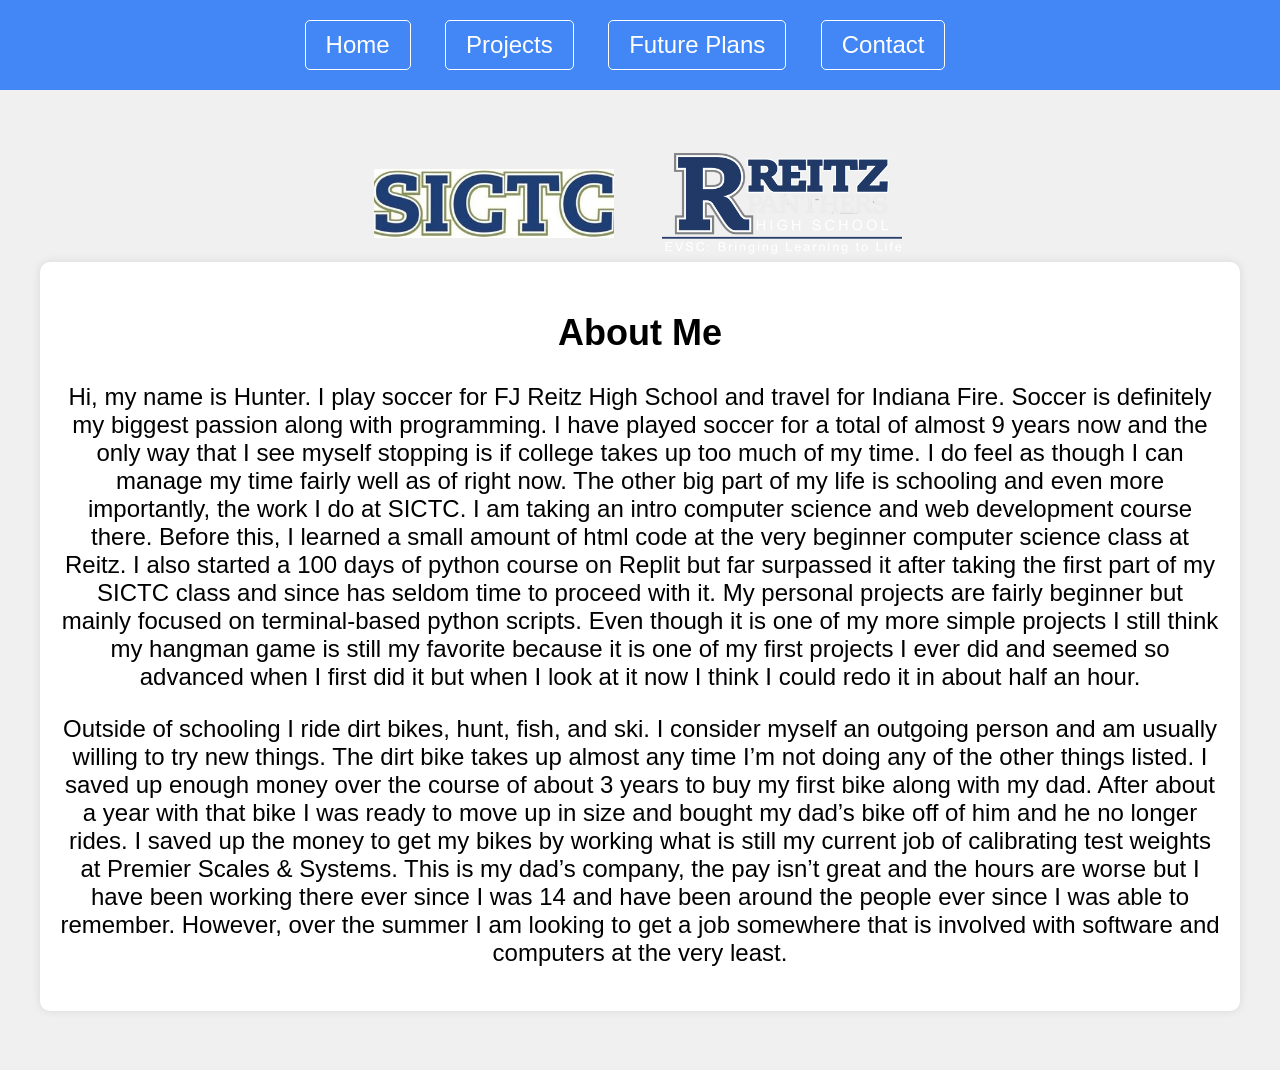
<file: HTML-CSS-JavaScript/Portfolio Website/index.html>
<!DOCTYPE html>
<html lang="en">
<head>
    <meta charset="UTF-8">
    <meta name="viewport" content="width=device-width, initial-scale=1.0">
    <title>Hunter Hargett</title>
    <link rel="stylesheet" href="styles.css">
</head>
<body>
    <header>
        <nav>
            <ul>
                <li><button type="button" class="btn btn-light"><a href="index.html">Home</a></button></li>
                <li><button type="button" class="btn btn-light"><a href="projects.html">Projects</a></button></li>
                <li><button type="button" class="btn btn-light"><a href="future.html">Future Plans</a></button></li>
                <li><button type="button" class="btn btn-light"><a href="contact.html">Contact</a></button></li>
            </ul>
        </nav>
    </header>
    <main>
        <ul id="logos">
            <li><img src="assets/SICTCLogo.jpg" alt="SICTC Logo"  id="sictc-logo"></li>
            <li><img src="assets/reitzLogo.png" alt="Reitz Logo" id="reitz-logo"></li>
        </ul>
        <div id="about-section">
            <h2>About Me</h2>
            <!--Copied From Doc-->
            <p>Hi, my name is Hunter. I play soccer for FJ Reitz High School and travel for Indiana Fire. Soccer is definitely my biggest passion along with programming. I have played soccer for a total of almost 9 years now and the only way that I see myself stopping is if college takes up too much of my time. I do feel as though I can manage my time fairly well as of right now. The other big part of my life is schooling and even more importantly, the work I do at SICTC. I am taking an intro computer science and web development course there. Before this, I learned a small amount of html code at the very beginner computer science class at Reitz. I also started a 100 days of python course on Replit but far surpassed it after taking the first part of my SICTC class and since has seldom time to proceed with it. My personal projects are fairly beginner but mainly focused on terminal-based python scripts. Even though it is one of my more simple projects I still think my hangman game is still my favorite because it is one of my first projects I ever did and seemed so advanced when I first did it but when I look at it now I think I could redo it in about half an hour. </p>
            <p>Outside of schooling I ride dirt bikes, hunt, fish, and ski. I consider myself an outgoing person and am usually willing to try new things. The dirt bike takes up almost any time I’m not doing any of the other things listed. I saved up enough money over the course of about 3 years to buy my first bike along with my dad. After about a year with that bike I was ready to move up in size and bought my dad’s bike off of him and he no longer rides. I saved up the money to get my bikes by working what is still my current job of calibrating test weights at Premier Scales & Systems. This is my dad’s company, the pay isn’t great and the hours are worse but I have been working there ever since I was 14 and have been around the people ever since I was able to remember. However, over the summer I am looking to get a job somewhere that is involved with software and computers at the very least. </p>
        </div>
    </main>
</body>
</html>
</file>
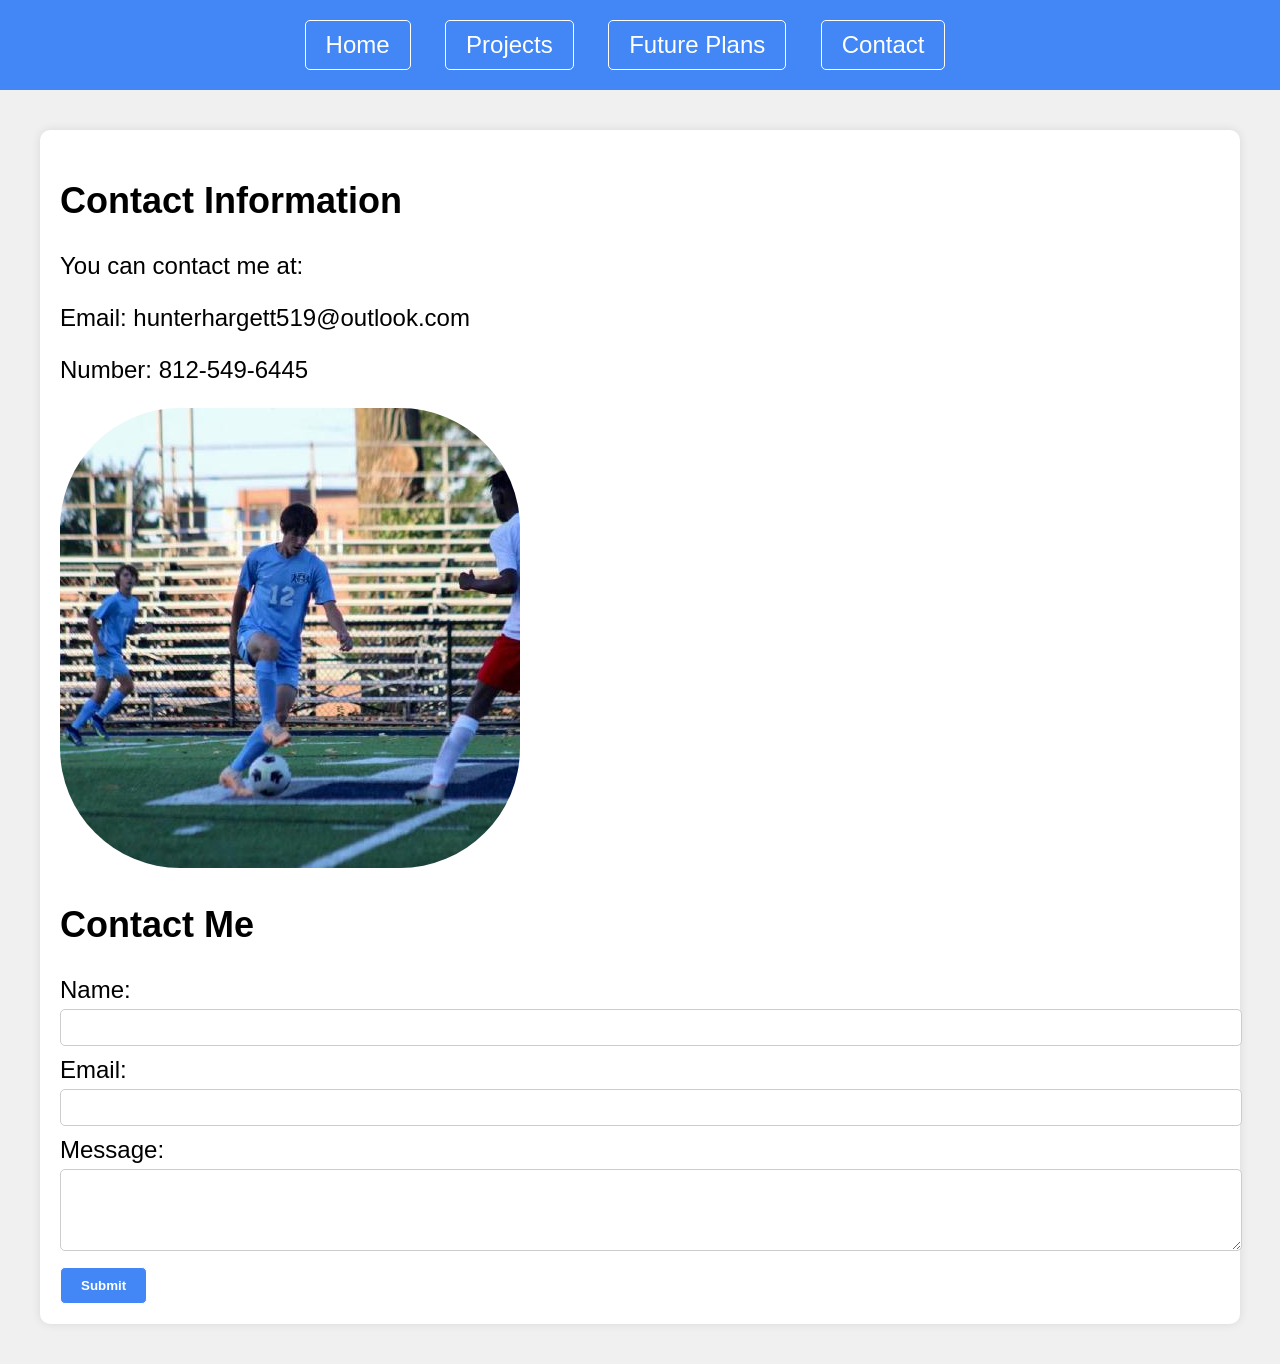
<file: HTML-CSS-JavaScript/Portfolio Website/contact.html>
<!DOCTYPE html>
<html lang="en">
<head>
    <meta charset="UTF-8">
    <meta name="viewport" content="width=device-width, initial-scale=1.0">
    <title>Contact</title>
    <link rel="stylesheet" href="styles.css">
</head>
<body>
    <header>
        <nav>
            <ul>
                <li><button type="button" class="btn btn-light"><a href="index.html">Home</a></button></li>
                <li><button type="button" class="btn btn-light"><a href="projects.html">Projects</a></button></li>
                <li><button type="button" class="btn btn-light"><a href="future.html">Future Plans</a></button></li>
                <li><button type="button" class="btn btn-light"><a href="contact.html">Contact</a></button></li>
            </ul>
        </nav>
    </header>
    <main>
        <div id="contact-form">
            <h2>Contact Information</h2>
            <p>You can contact me at:</p>
            <p>Email: hunterhargett519@outlook.com</p>
            <p>Number: 812-549-6445</p>
            <img src="assets/soccerPic.jpg" alt="Picture Of Me" style="border-radius: 5em;">
            <h2>Contact Me</h2>
            <form id="form" onsubmit="handleSubmit(event)">
                <label for="name">Name:</label>
                <input type="text" id="name" required>
                <label for="email">Email:</label>
                <input type="email" id="email" required>
                <label for="message">Message:</label>
                <textarea id="message" rows="4" required></textarea>
                <button type="submit"><strong>Submit</strong></button>
            </form>
        </div>
        <script src="script.js"></script>
    </main>
</body>
</html>
</file>
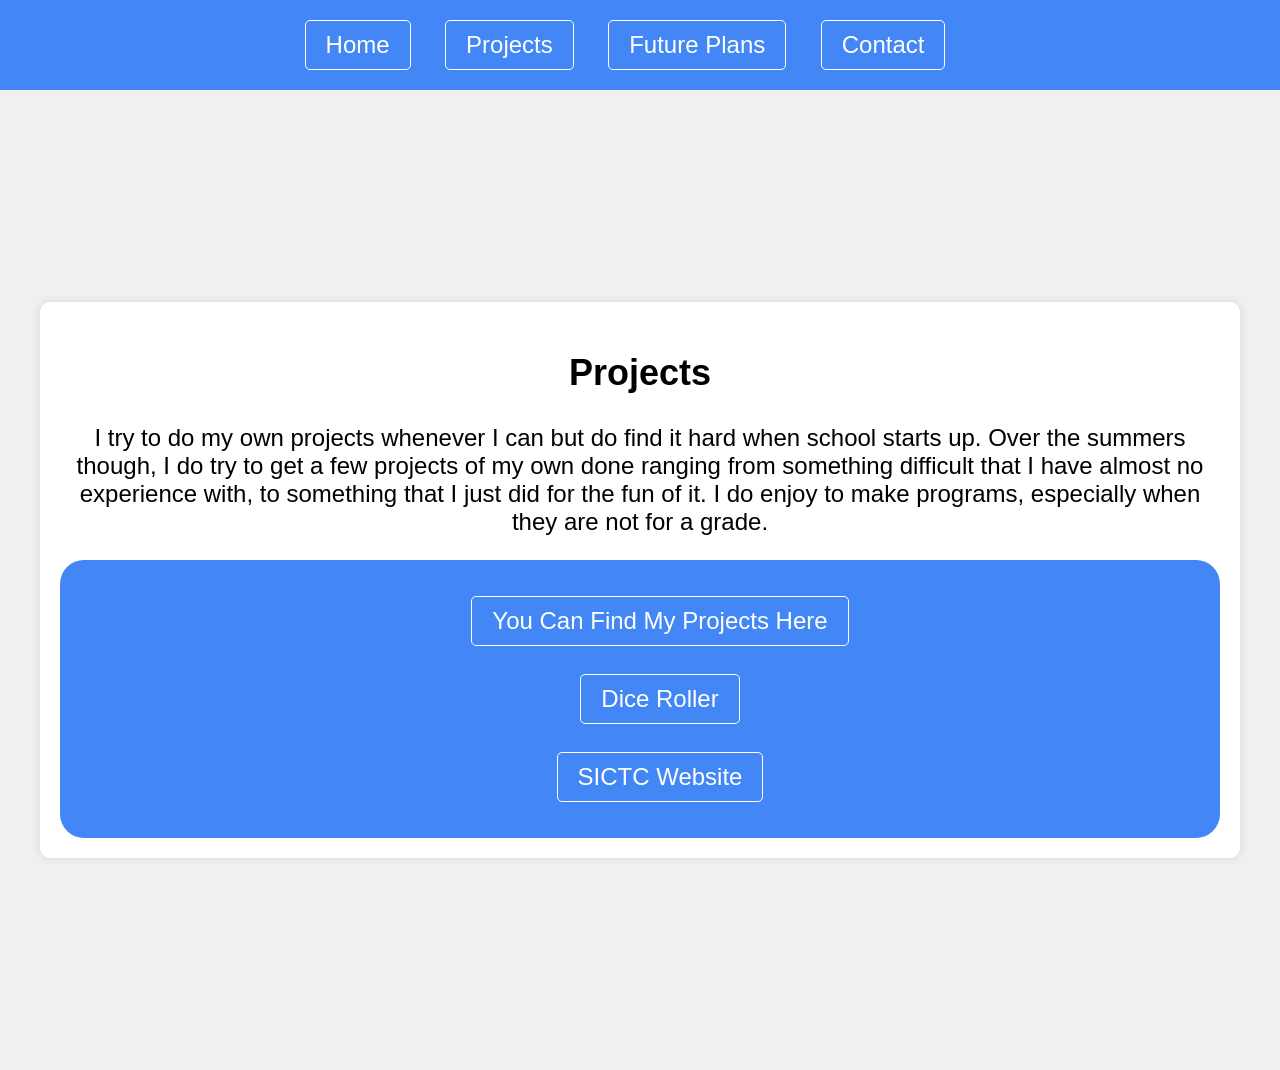
<file: HTML-CSS-JavaScript/Portfolio Website/projects.html>
<!DOCTYPE html>
<html lang="en">
<head>
    <meta charset="UTF-8">
    <meta name="viewport" content="width=device-width, initial-scale=1.0">
    <title>Projects</title>
    <link rel="stylesheet" href="styles.css">
</head>
<body>
    <header>
        <nav>
            <ul>
                <li><button type="button" class="btn btn-light"><a href="index.html">Home</a></button></li>
                <li><button type="button" class="btn btn-light"><a href="projects.html">Projects</a></button></li>
                <li><button type="button" class="btn btn-light"><a href="future.html">Future Plans</a></button></li>
                <li><button type="button" class="btn btn-light"><a href="contact.html">Contact</a></button></li>
            </ul>
        </nav>
    </header>
    <main>
        <div id="projects-section">
            <h2>Projects</h2>
            <p>I try to do my own projects whenever I can but do find it hard when school starts up. Over the summers though, I do try to get a few projects of my own done ranging from something difficult that I have almost no experience with, to something that I just did for the fun of it. I do enjoy to make programs, especially when they are not for a grade.</p>
            <div id="project-sub">
            <ul>
                <li><button type="button" class="btn btn-light"><a href="https://github.com/hunter-h25/AboutMe" style="color: #fff;">You Can Find My Projects Here</a></button></li>
                <br>
                <li><button type="button" class="btn btn-light"><a href="hangmanGame.html" style="color: #fff;">Dice Roller</a></button></li>
                <br>
                <li><button type="button" class="btn btn-light"><a href="https://sictc.evscschools.com/" style="color: #fff;">SICTC Website</a></button></li>
            </ul>
            </div>
        </div>
    </main>
</body>
</html>
</file>
<file: HTML-CSS-JavaScript/Portfolio Website/styles.css>
body {
    font-family: Arial, sans-serif;
    background-color: #f0f0f0;
    margin: 0;
    padding: 0;
}

header {
    background-color: #4287f5;
    color: #fff;
    padding: 20px 0;
}

nav ul {
    list-style-type: none;
    margin: 0;
    padding: 0;
    text-align: center;
}

nav ul li {
    display: inline;
    margin-right: 20px;
}

nav ul li a {
    color: #fff;
    text-decoration: none;
    font-size: x-large;
}

main {
    padding: 20px;
}

#logos {
    list-style-type: none;
    margin: 0;
    padding: 0;
    text-align: center;
}

#logos li {
    display: inline;
    margin-right: 20px;
}

#sictc-logo {
    margin: 1.25em;
    width: 20%;
    height: 10%;
}

#reitz-logo {
    margin: .25em;
    width: 20%;
    height: 10%;
}

#about-section,
#future-section,
#projects-section {
    text-align: center;
    font-size: x-large;
    background-color: #fff;
    padding: 20px;
    border-radius: 10px;
    box-shadow: 0 0 10px rgba(0, 0, 0, 0.1);
    list-style-type: none;
}

#project-sub {
    background-color: #4287f5;  
    border-radius: 1em;
    padding: .5em;
    color: #fff;
}

#project-sub ul {
    list-style-type: none;
}

#project-sub ul li a {
    text-decoration: none;
    font-size: x-large;
}

#contact-form {
    background-color: #fff;
    padding: 20px;
    border-radius: 10px;
    box-shadow: 0 0 10px rgba(0, 0, 0, 0.1);
    font-size: x-large;
}

label {
    display: block;
    margin-bottom: 5px;
}

input[type="text"],
input[type="email"],
textarea {
    width: 100%;
    padding: 10px;
    margin-bottom: 10px;
    border: 1px solid #ccc;
    border-radius: 5px;
}

button {
    padding: 10px 20px;
    background-color: #4287f5;
    color: #fff;
    border: #fff;
    border-style: solid;
    border-width: .1em;
    border-radius: 5px;
    cursor: pointer;
}

button:hover {
    background-color: #3369d8;
}

@media only screen and (min-width: 768px) {
    nav ul li {
        display: inline;
        margin-right: 30px;
    }
    
    main {
        padding: 40px;
    }

}

html, body {
    height: 100%;
}

main {
    min-height: 100vh;
    display: flex;
    flex-direction: column;
    justify-content: center;
}
</file>
